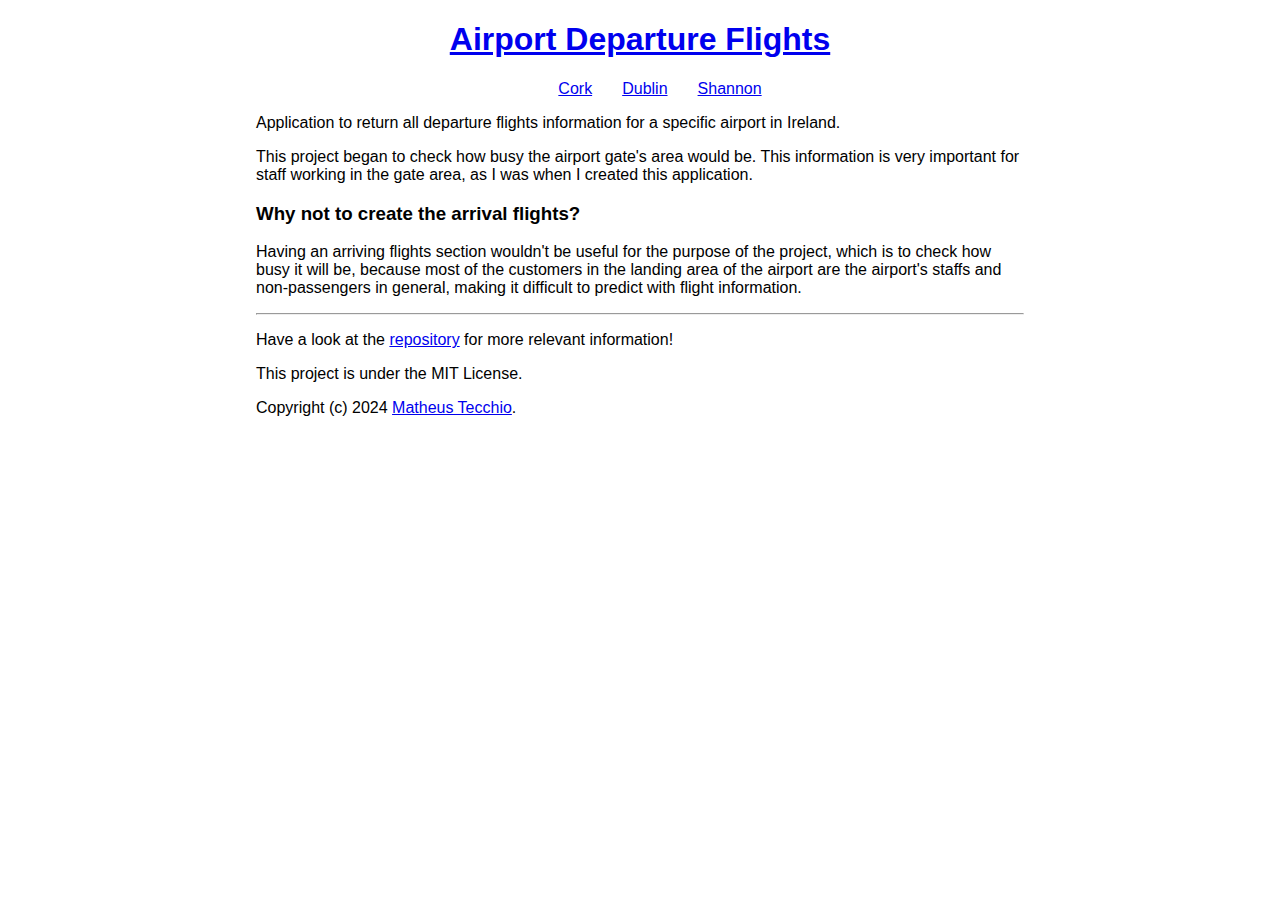
<file: html/index.html>
<!DOCTYPE html>
<html>
    <head>
        <meta charset="UTF-8">
        <title>Airport Departure Flights</title>
        <link rel="stylesheet" href="style.css">
        <script src="script.js" defer></script>
    </head>
    <body>
        <div class="header">
            <h1><a href="index.html">Airport Departure Flights</a></h1>
            <div class="nav-bar">
                <ul class="nav-list">
                    <li><a href="cork.html">Cork</a></li>
                    <li><a href="dublin.html">Dublin</a></li>
                    <li><a href="shannon.html">Shannon</a></li>
                </ul>
            </div>
        </div>
        <div class="content">
            <p>Application to return all departure flights information for a specific airport in Ireland.</p>
            <p>This project began to check how busy the airport gate's area would be. 
            This information is very important for staff working in the gate area, as I was when I created this application.</p>
            
            <h3>Why not to create the arrival flights?</h3>
            <p>Having an arriving flights section wouldn't be useful for the purpose of the project, which is to check how busy it will be, 
            because most of the customers in the landing area of the airport are the airport's staffs and non-passengers in general, 
            making it difficult to predict with flight information.
            </p>
        </div>
        <div class="footer">
            <hr>
            <p>Have a look at the <a href="https://github.com/matheustecchio/airport-departure-flights">repository</a> for more relevant information!</p>
            <p>This project is under the MIT License.</p>
            <p>Copyright (c) 2024 <a href="https://github.com/matheustecchio">Matheus Tecchio</a>.</p>
        </div>
    </body>
</html>
</file>
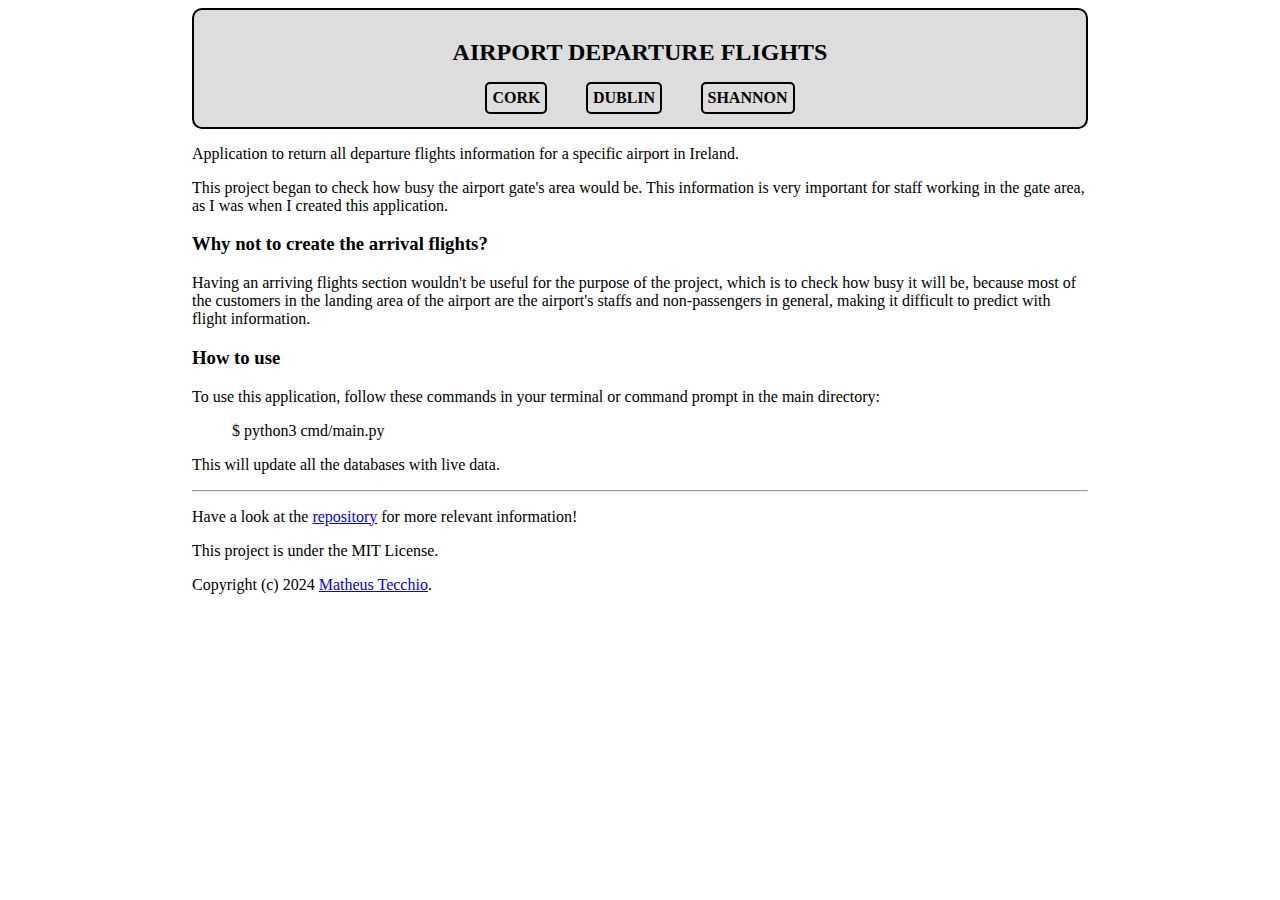
<file: web/index.html>
<!DOCTYPE html>
<html>
    <head>
        <meta charset="UTF-8">
        <title>Airport Departure Flights</title>
        <meta name="viewport" content="width=device-width, initial-scale=1.0">
        <link rel="stylesheet" href="style.css">
        <script src="script.js" defer></script>
    </head>
    <body>
        <div class="header">
            <h1><a href="index.html">Airport Departure Flights</a></h1>
            <div class="nav-bar">
                <div class="nav-option" id="cork-option">
                    <a href="cork.html">Cork</a>
                </div>
                <div class="nav-option" id="dublin-option">
                    <a href="dublin.html">Dublin</a>
                </div>
                <div class="nav-option" id="shannon-option">
                    <a href="shannon.html">Shannon</a>
                </div>
            </div>
        </div>
        <div class="content">
            <p>Application to return all departure flights information for a specific airport in Ireland.</p>
            <p>This project began to check how busy the airport gate's area would be. 
            This information is very important for staff working in the gate area, as I was when I created this application.</p>
            
            <h3>Why not to create the arrival flights?</h3>
            <p>Having an arriving flights section wouldn't be useful for the purpose of the project, which is to check how busy it will be, 
            because most of the customers in the landing area of the airport are the airport's staffs and non-passengers in general, 
            making it difficult to predict with flight information.
            </p>

            <h3>How to use</h3>

            <p>To use this application, follow these commands in your terminal or command prompt in the main directory:</p>

            <blockquote>$ python3 cmd/main.py</blockquote>
            
            <p>This will update all the databases with live data.</p>
        </div>
        <div class="footer">
            <hr>
            <p>Have a look at the <a href="https://github.com/matheustecchio/airport-departure-flights">repository</a> for more relevant information!</p>
            <p>This project is under the MIT License.</p>
            <p>Copyright (c) 2024 <a href="https://github.com/matheustecchio">Matheus Tecchio</a>.</p>
        </div>
    </body>
</html>
</file>
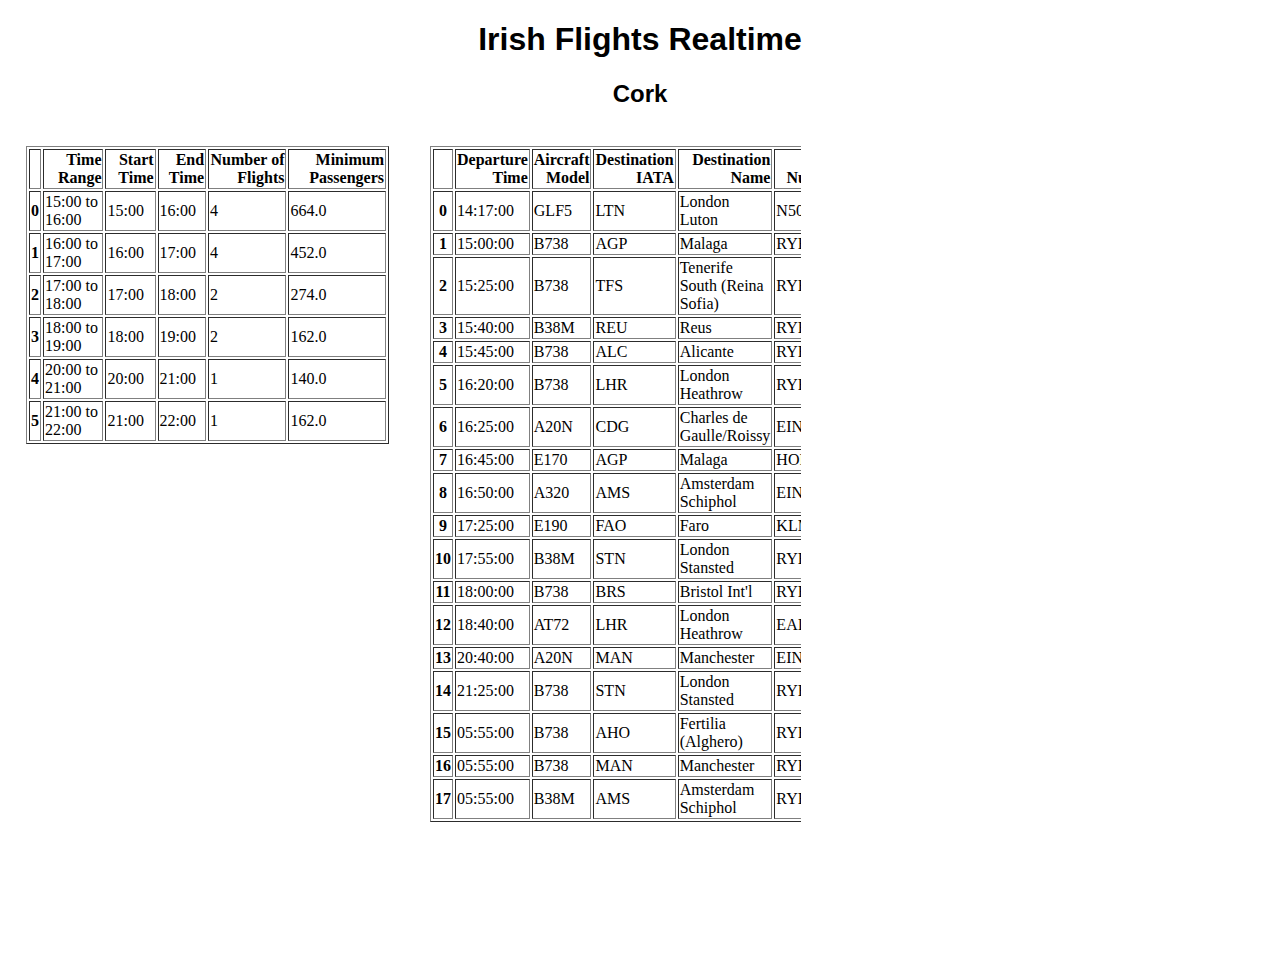
<file: server/html/index.html>
<!DOCTYPE html>
<html>
    <head>
        <meta charset="UTF-8">
        <title>Irish Flights Realtime</title>
        <link rel="stylesheet" href="style.css">
    </head>
<body>

    <h1>Irish Flights Realtime</h1>
    
    <div class="cork-container">
        <h2>Cork</h2>
        <iframe src="../../data/cork/busy_times.html" title="Iframe Example"></iframe>
        <iframe src="../../data/cork/flights_processed.html" title="Iframe Example"></iframe>
    </div>


</body>
</html>
</file>
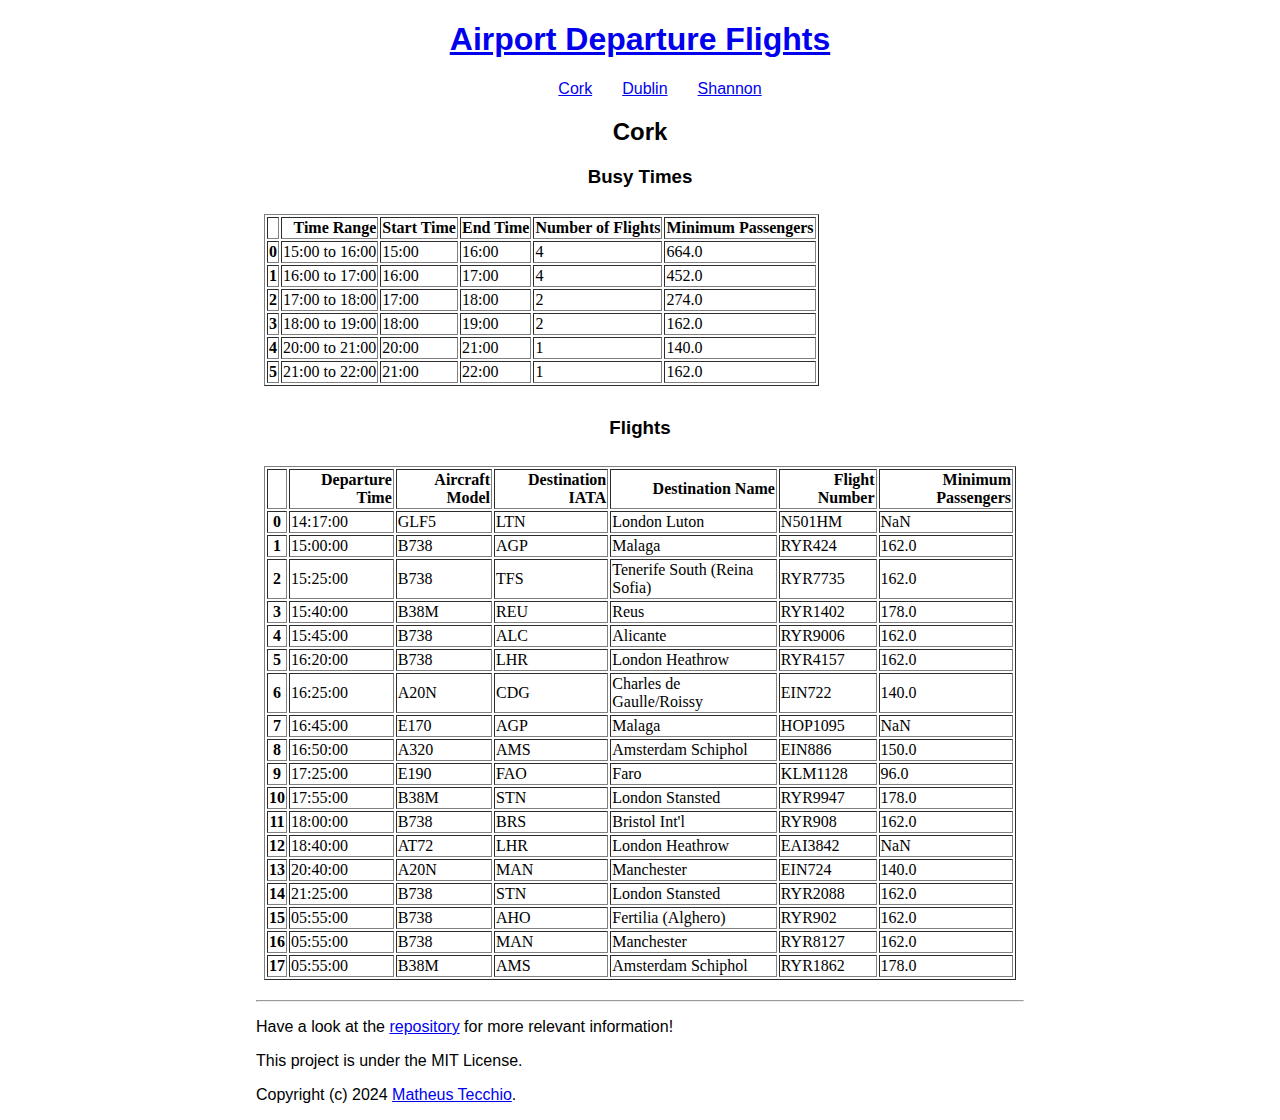
<file: html/cork.html>
<!DOCTYPE html>
<html>
    <head>
        <meta charset="UTF-8">
        <title>Airport Departure Flights</title>
        <link rel="stylesheet" href="style.css">
        <script src="script.js" defer></script>
    </head>
    <body>
        <div class="header">
            <h1><a href="index.html">Airport Departure Flights</a></h1>
            <div class="nav-bar">
                <ul class="nav-list">
                    <li><a href="cork.html">Cork</a></li>
                    <li><a href="dublin.html">Dublin</a></li>
                    <li><a href="shannon.html">Shannon</a></li>
                </ul>
            </div>
        </div>
        <div class="content">
            <h2>Cork</h2>
            <div class="busy-times">
                <h3>Busy Times</h3>
                <iframe src="../data/cork/busy_times.html" title="cork-busy-times" onload="adjustIframeHeight(this)"></iframe>
            </div>
            <div class="flights">
                <h3>Flights</h3>
                <iframe src="../data/cork/flights_processed.html" title="cork-departure-flights" onload="adjustIframeHeight(this)"></iframe>
            </div>
        </div>
        <div class="footer">
            <hr>
            <p>Have a look at the <a href="https://github.com/matheustecchio/airport-departure-flights">repository</a> for more relevant information!</p>
            <p>This project is under the MIT License.</p>
            <p>Copyright (c) 2024 <a href="https://github.com/matheustecchio">Matheus Tecchio</a>.</p>
        </div>
    </body>
</html>
</file>
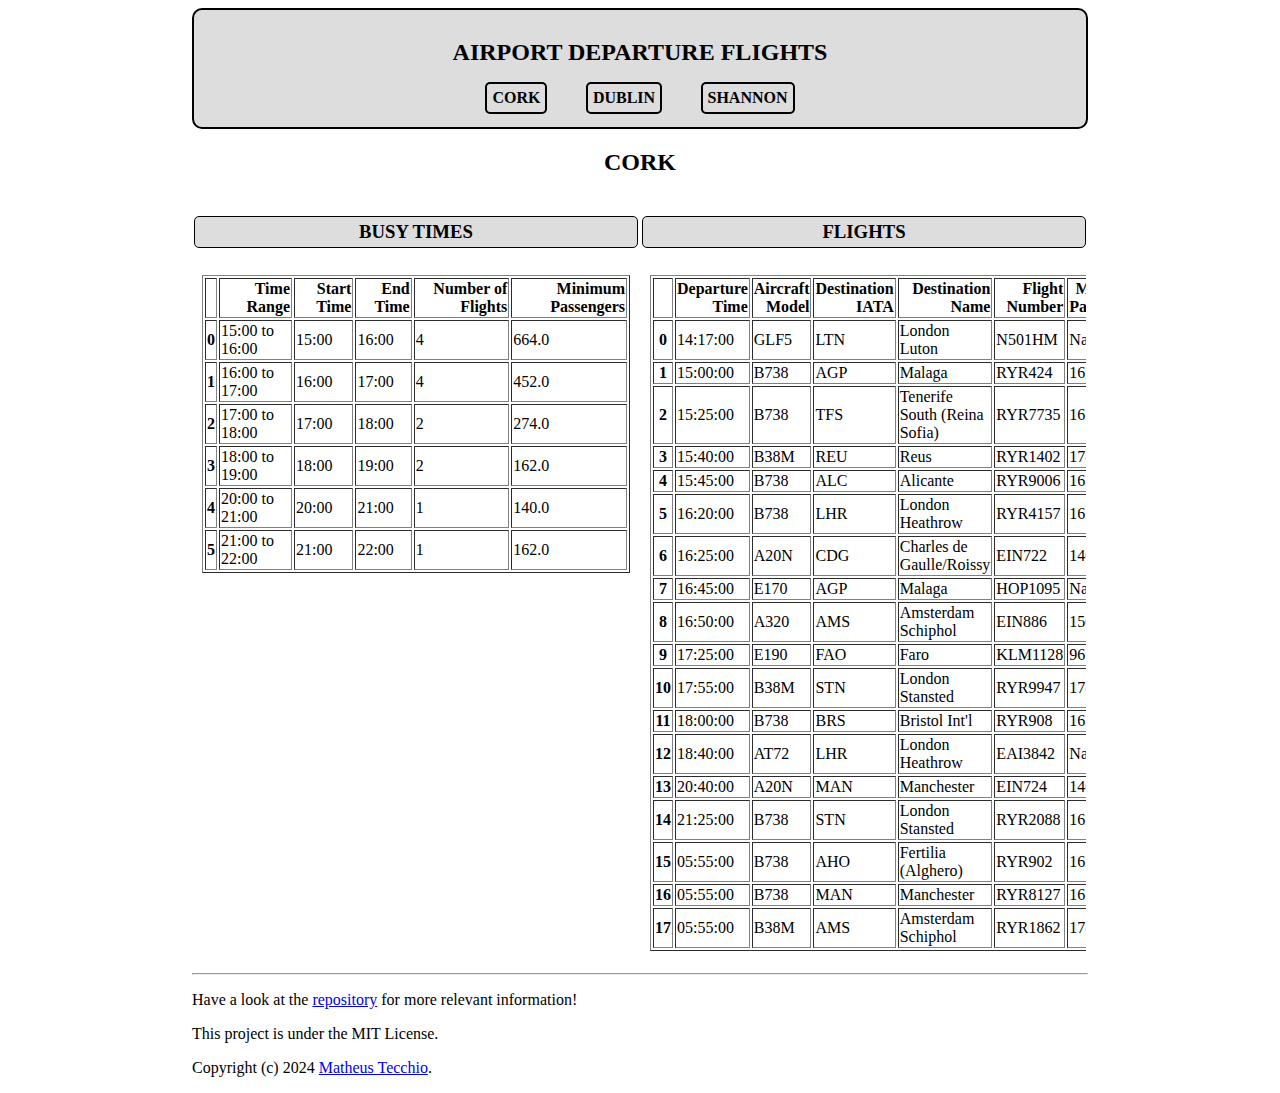
<file: web/cork.html>
<!DOCTYPE html>
<html>
    <head>
        <meta charset="UTF-8">
        <title>Airport Departure Flights</title>
        <meta name="viewport" content="width=device-width, initial-scale=1.0">
        <link rel="stylesheet" href="style.css">
        <script src="script.js" defer></script>
    </head>
    <body>
        <div class="header">
            <h1><a href="index.html">Airport Departure Flights</a></h1>
            <div class="nav-bar">
                <div class="nav-option" id="cork-option">
                    <a href="cork.html">Cork</a>
                </div>
                <div class="nav-option" id="dublin-option">
                    <a href="dublin.html">Dublin</a>
                </div>
                <div class="nav-option" id="shannon-option">
                    <a href="shannon.html">Shannon</a>
                </div>
            </div>
        </div>
        <div class="content">
            <h2>Cork</h2>
            <div class="content-flex">
                <div class="table busy-times">
                    <div id="table-title"><h3>Busy Times</h3></div>
                    <iframe src="../data/cork/busy_times.html" title="cork-busy-times" onload="adjustIframeHeight(this)"></iframe>
                </div>
                <div class="table flights">
                    <div id="table-title"><h3>Flights</h3></div>
                    <iframe src="../data/cork/flights_processed.html" title="cork-departure-flights" onload="adjustIframeHeight(this)"></iframe>
                </div>
            </div>
        </div>
        <div class="footer">
            <hr>
            <p>Have a look at the <a href="https://github.com/matheustecchio/airport-departure-flights">repository</a> for more relevant information!</p>
            <p>This project is under the MIT License.</p>
            <p>Copyright (c) 2024 <a href="https://github.com/matheustecchio">Matheus Tecchio</a>.</p>
        </div>
    </body>
</html>
</file>
<file: html/style.css>
body {
    font-family: Arial, sans-serif;
    min-height: auto;
    margin-left: 20%;
    margin-right: 20%;
}

h1,h2 {
    text-align: center;
}

.header {
    background-color: #ffffff;
    text-align: center;
}

.nav-list li {
    display: inline-flex;
    margin: 0vw 1vw;
    list-style-type: none;
}

.busy-times, .flights {
    width: auto;
    min-width: 100px;
    height: auto;
    justify-items: center;
}

.busy-times iframe,
.flights iframe {
    border: none;
    width: 100%;
    height: 100%;
}

@media (max-width: 800px) {
    body {
        margin: 0;
    }

    .left, .right {
        width: 100%;
        margin: 0;
    }

    .cork-busy-times iframe,
    .cork-flights iframe {
        width: 100%;
        height: auto;
    }
}
</file>
<file: web/style.css>
body {
    margin-left: 15vw;
    margin-right: 15vw;
}

h1,h2 {
    text-align: center;
}

h1 > a {
    text-align: center;
    text-decoration: none;
    text-transform: uppercase;
    color: rgb(0, 0, 0);
}

.header h1 {
    color: #000000;
    font-size: 1.5em;
}

.nav-bar {
    display: flex;
    justify-content: center;
    align-items: center;
    gap: 3vw;

}

.nav-option {
    border: 2px solid #000000 ;
    border-radius: 5px;
    padding: 5px;
}

.nav-option a {
    color: #000000;
    text-decoration: none;
    text-transform: uppercase;
    font-weight: bold;
}

.header {
    border: 2px solid #000000 ;
    border-radius: 10px;
    padding: 1vw;
    background-color: #dddddd;
}

.content-flex {
    display: flex;
    justify-content: center;
}

.table {
    width: 100%;
    margin: 2px;
}

.table iframe{
    width: 100%;
    border: none;
}

#table-title h3 {
    text-align: center;
    text-transform: uppercase;
    border: #000000 1px solid;
    background-color: #dddddd;
    border-radius: 5px;
    padding: 0.3vw;
}

.content h2 {
    text-align: center;
    text-transform: uppercase;
}

@media (max-width: 860px) {
    body {
        margin: 0;
    }

    .content-flex
    {
        flex-direction: column;
    }

}
</file>
<file: server/html/style.css>
body {
    font-family: Arial, sans-serif;
}
h1, h2 {
    text-align: center;
}
iframe {
    border: none;
    width: 30%;
    height: 50em;
    margin: 10px;

}
</file>
